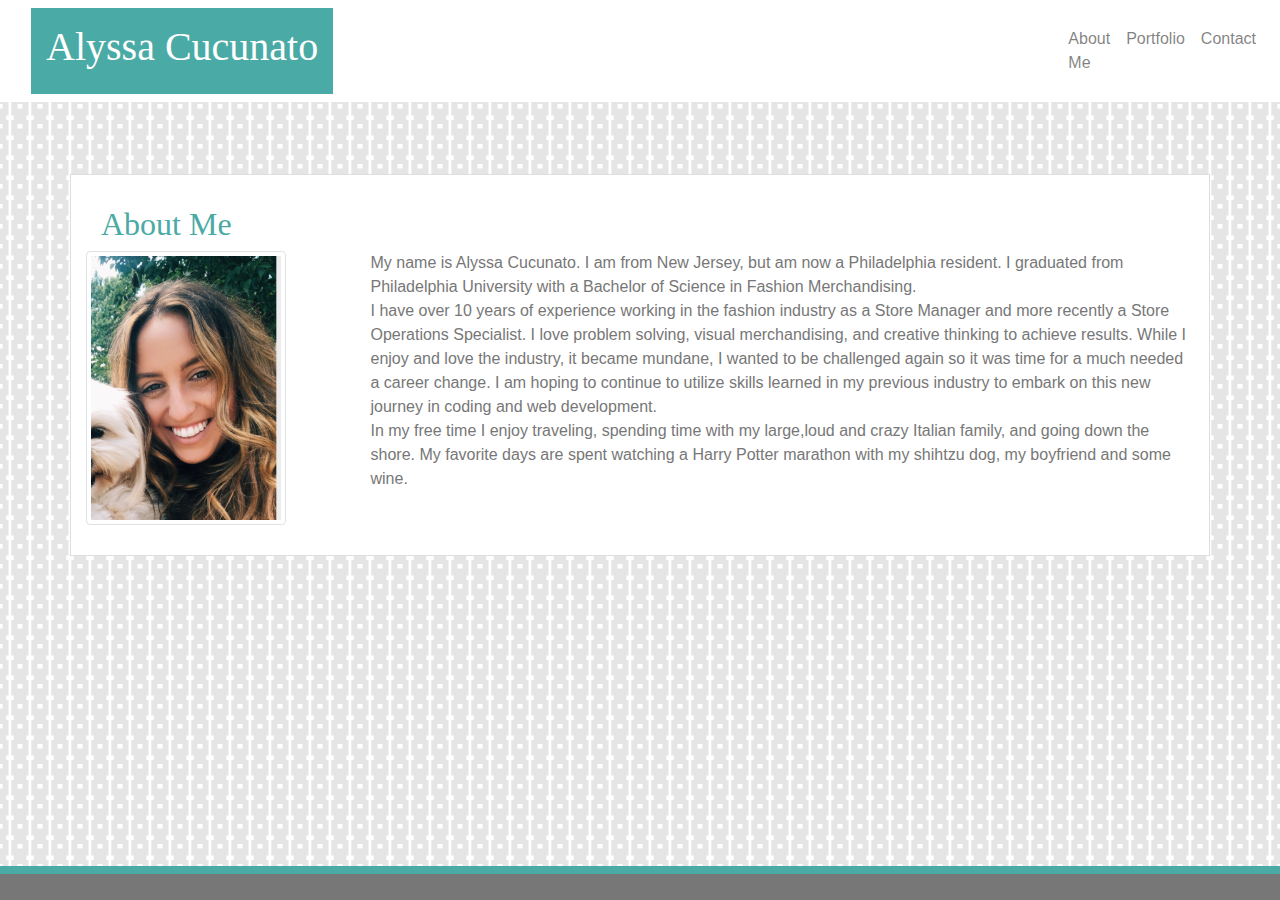
<file: index.html>
<!DOCTYPE html>
<html lang="en">
<head>
    <meta charset="UTF-8">
    <meta name="viewport" content="width=device-width, initial-scale=1.0">
    <meta http-equiv="X-UA-Compatible" content="ie=edge">
    <title>Alyssa Cucunato: About Me</title>
    <link rel="stylesheet" href="https://stackpath.bootstrapcdn.com/bootstrap/4.3.1/css/bootstrap.min.css" integrity="sha384-ggOyR0iXCbMQv3Xipma34MD+dH/1fQ784/j6cY/iJTQUOhcWr7x9JvoRxT2MZw1T" crossorigin="anonymous">

    <link rel="stylesheet" href="assets/css/style.css">
</head>

<div class="wrapper">
<nav class="navbar navbar-expand-lg navbar-light" style="background-color: white;">
        <div class="container">
          <a class="navbar-brand" style="background-color: #4aaaa5; color: white; font-family: Georgia, 'Times New Roman', Times, serif; padding: 15px;"><h1>Alyssa Cucunato</h1></a>
        </div>

        <div class="nav justify-content-end">
          <ul class="navbar-nav" style="font-family:Arial, Helvetica, sans-serif;">
            <li class="nav-item">
              <a class="nav-link" href="index.html">About Me</a>
            </li>
            <li class="nav-item">
              <a class="nav-link" href="portfolio.html">Portfolio</a>
            </li>
            <li class="nav-item">
              <a class="nav-link" href="contact.html">Contact</a>
              </li>
          </ul>
        </button>
        </div>
      </nav>
</div>
      <br><Br><br>
<body>
        <div class="container" style="background-color: white; padding: 30px;border: #dddddd solid 1px;">
                <div class="row">
                  <div class="col-md-12">
                    <div class="page-header" style="font-family: Georgia, 'Times New Roman', Times, serif; color: #4aaaa5">
                      <h2>About Me</h2>
                    </div>
                </div>
                    <div class="row">
                      <div class="col-md-3">
                        <img src="./assets/images/selfie.png" width="200px" height="270px" alt="Photo" class="img-thumbnail">
                      </div>
                      <div class="col-md-9" style="font-family: Arial, Helvetica, sans-serif; color: #777777;">
                            <p>
                                    My name is Alyssa Cucunato. I am from New Jersey, but am now a Philadelphia resident. I graduated from Philadelphia University with a Bachelor of Science in Fashion Merchandising.
                                    <br>
                            
                                    I have over 10 years of experience working in the fashion industry as a Store Manager and more recently a Store Operations Specialist. I love problem solving, visual merchandising, and creative thinking to achieve results. While I enjoy and love the industry, it became mundane, I wanted to be challenged again so it was time for a much needed a career change. I am hoping to continue to utilize skills learned in my previous industry to embark on this new journey in coding and web development.
                                    <br>
                                    
                                    In my free time I enjoy traveling, spending time with my large,loud and crazy Italian family, and going down the shore. My favorite days are spent watching a Harry Potter marathon with my shihtzu dog, my boyfriend and some wine.
                                </p>
                      </div>
                    </div>
                  </div>
         </div>
</body>

<nav class="navbar fixed-bottom" style="background-color: #777777; border-top: 8px solid #4aaaa5;">
<a class="navbar-brand"></a>
      </nav>
</html>
</file>
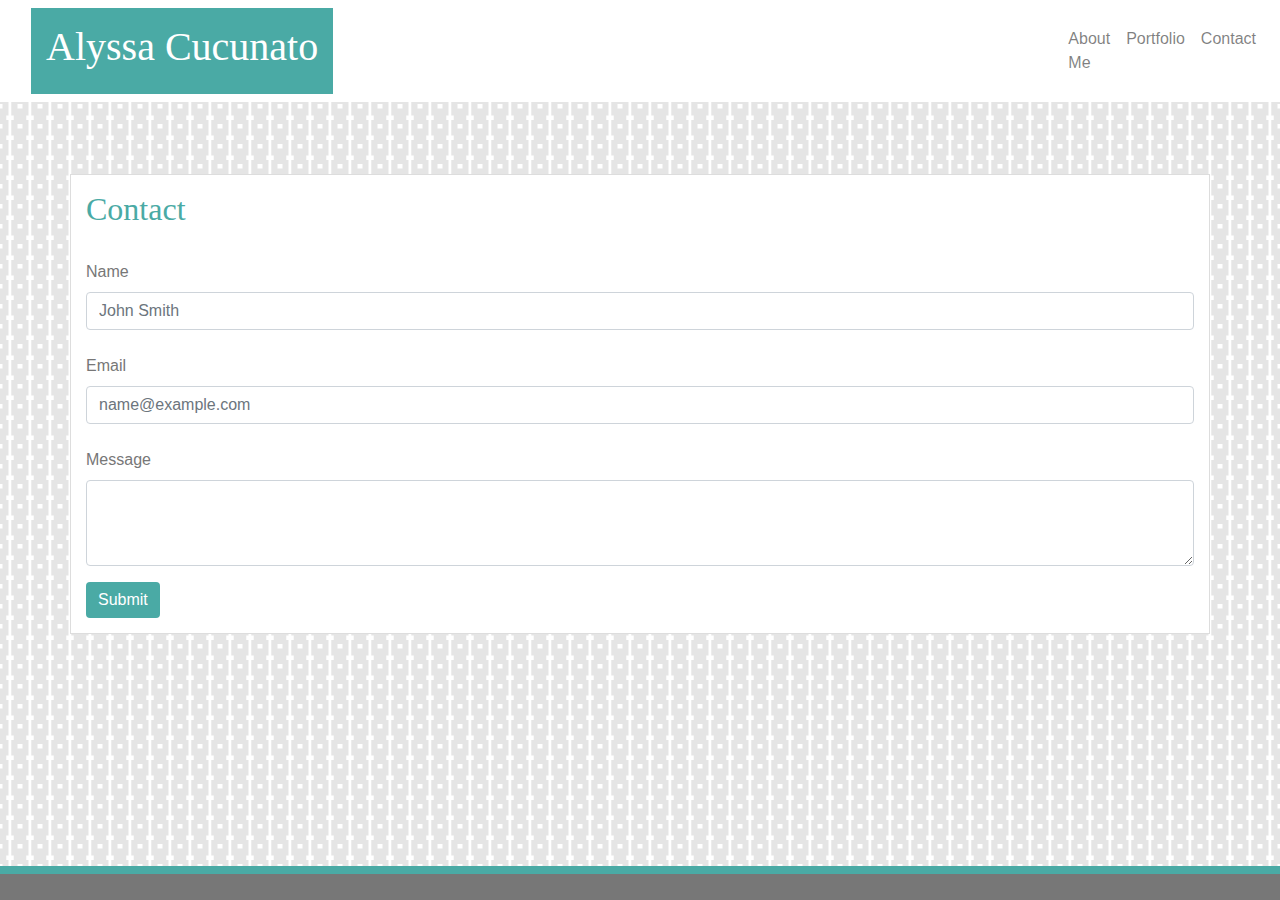
<file: contact.html>
<!DOCTYPE html>
<html lang="en">
<head>
    <meta charset="UTF-8">
    <meta name="viewport" content="width=device-width, initial-scale=1.0">
    <meta http-equiv="X-UA-Compatible" content="ie=edge">
    <title>Alyssa Cucunato: Contact</title>
    <link rel="stylesheet" href="https://stackpath.bootstrapcdn.com/bootstrap/4.3.1/css/bootstrap.min.css" integrity="sha384-ggOyR0iXCbMQv3Xipma34MD+dH/1fQ784/j6cY/iJTQUOhcWr7x9JvoRxT2MZw1T" crossorigin="anonymous">

    <link rel="stylesheet" href="assets/css/style.css">
</head>

<div class="wrapper">
        <nav class="navbar navbar-expand-lg navbar-light" style="background-color: white;">
                <div class="container">
                  <a class="navbar-brand" style="background-color: #4aaaa5; color: white; font-family: Georgia, 'Times New Roman', Times, serif; padding: 15px;"><h1>Alyssa Cucunato</h1></a>
                </div>
        
                <div class="nav justify-content-end">
                  <ul class="navbar-nav" style="font-family:Arial, Helvetica, sans-serif;">
                    <li class="nav-item">
                      <a class="nav-link" href="index.html">About Me</a>
                    </li>
                    <li class="nav-item">
                      <a class="nav-link" href="portfolio.html">Portfolio</a>
                    </li>
                    <li class="nav-item">
                      <a class="nav-link" href="contact.html">Contact</a>
                      </li>
                  </ul>
                </button>
                </div>
              </nav>
        </div>
      <br><br><br>
<body>
    <form>
    <div class="container" style="background-color: white; font-family: Arial, Helvetica, sans-serif; color: #777777; border: solid 1px #dddddd; padding: 15px;">
            <div class="page-header" style="font-family: Georgia, 'Times New Roman', Times, serif; color: #4aaaa5">
                    <h2>Contact</h2>
                  </div>
                  <br>
        <div class="form-group">
            <label for="exampleFormControlInput1">Name</label>
                <input type="email" class="form-control" id="exampleFormControlInput1" placeholder="John Smith">
                <br>
                <label for="exampleFormControlInput1">Email</label>
                <input type="email" class="form-control" id="exampleFormControlInput1" placeholder="name@example.com">

                <br>
                  <label for="exampleFormControlTextarea1">Message</label>

                  <textarea class="form-control" id="exampleFormControlTextarea1" rows="3"></textarea>
           </div>
           <button class="btn btn-primary" type="submit" style="background-color: #4aaaa5; border: #777777;">Submit</button>
        </div>
    </form>


</body>
    <nav class="navbar fixed-bottom" style="background-color: #777777; border-top: 8px solid #4aaaa5;">
    <a class="navbar-brand"></a>
    </nav>
</html>
</file>
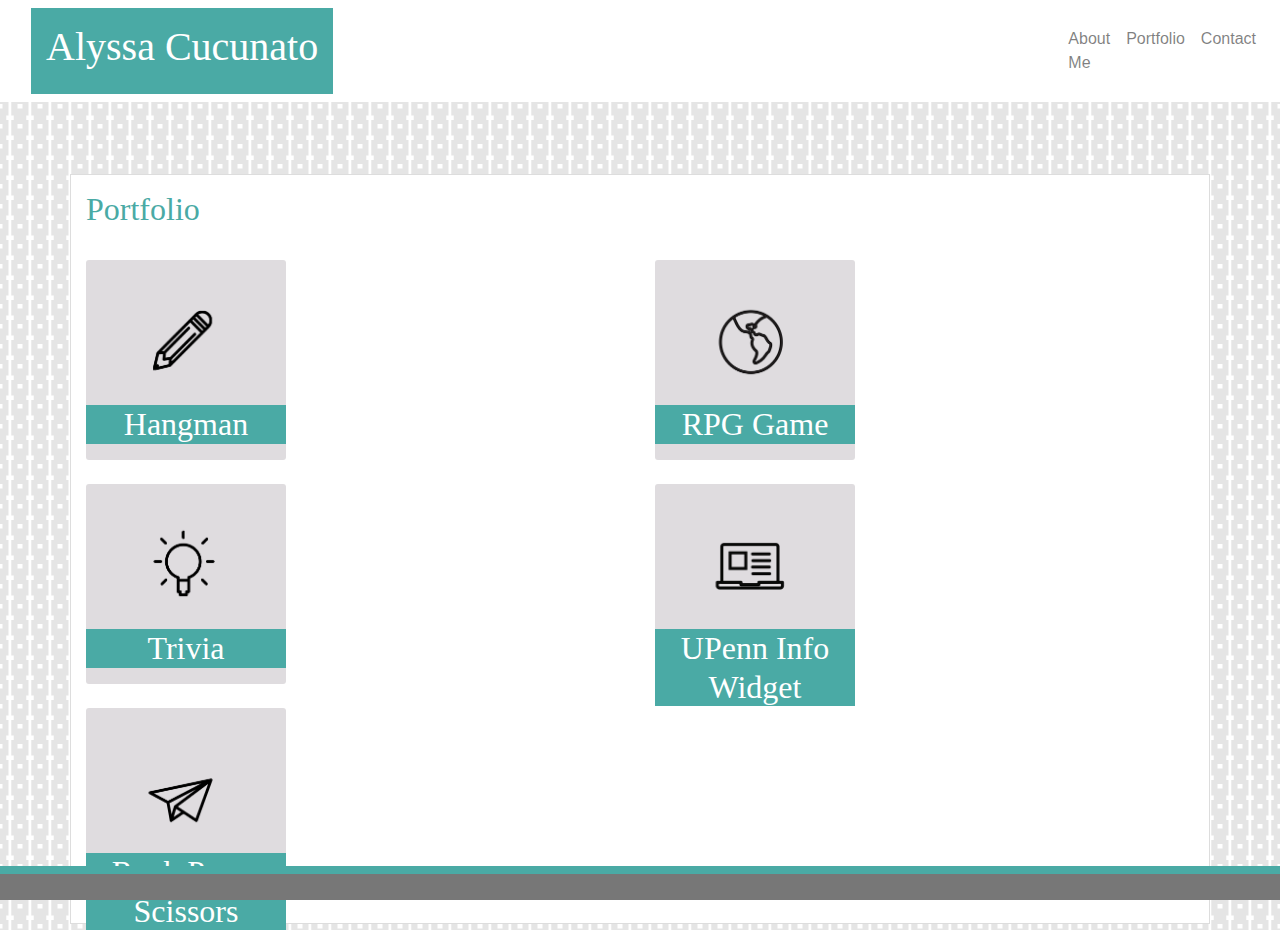
<file: portfolio.html>
<!DOCTYPE html>
<html lang="en">
<head>
    <meta charset="UTF-8">
    <meta name="viewport" content="width=device-width, initial-scale=1.0">
    <meta http-equiv="X-UA-Compatible" content="ie=edge">
    <title>Alyssa Cucunato: Portfolio</title>
    <link rel="stylesheet" href="https://stackpath.bootstrapcdn.com/bootstrap/4.3.1/css/bootstrap.min.css" integrity="sha384-ggOyR0iXCbMQv3Xipma34MD+dH/1fQ784/j6cY/iJTQUOhcWr7x9JvoRxT2MZw1T" crossorigin="anonymous">

    <link rel="stylesheet" href="assets/css/style.css">
</head>
<div class="wrapper">
        <nav class="navbar navbar-expand-lg navbar-light" style="background-color: white;">
                <div class="container">
                  <a class="navbar-brand" style="background-color: #4aaaa5; color: white; font-family: Georgia, 'Times New Roman', Times, serif; padding: 15px;"><h1>Alyssa Cucunato</h1></a>
                </div>
        
                <div class="nav justify-content-end">
                  <ul class="navbar-nav" style="font-family:Arial, Helvetica, sans-serif;">
                    <li class="nav-item">
                      <a class="nav-link" href="index.html">About Me</a>
                    </li>
                    <li class="nav-item">
                      <a class="nav-link" href="portfolio.html">Portfolio</a>
                    </li>
                    <li class="nav-item">
                      <a class="nav-link" href="contact.html">Contact</a>
                      </li>
                  </ul>
                </button>
                </div>
              </nav>
        </div>
      <br><br><br>
      <body>
          <!-- photos -->
          <div class="container" style="background-color: white; font-family: Arial, Helvetica, sans-serif; color: #777777; border: solid 1px #dddddd; padding: 15px;">
                <div class="page-header" style="font-family: Georgia, 'Times New Roman', Times, serif; color: #4aaaa5">
                    <h2>Portfolio</h2>
                </div>
                <br>
                <div class="row">

                    <div class="col">
                                <img id="portfolio-photos" src="./assets/images/hangman.png" class="card-img" alt="hangman"/>
                                <div class="card-img-overlay">
                                  <h2 class="card-title">Hangman</h2>
                                </div>
                              </div>

                              <div class="col">
                                    <img id="portfolio-photos" src="./assets/images/rpg_game.png" class="card-img" alt="rpg game"/>
                                    <div class="card-img-overlay">
                                      <h2 class="card-title">RPG Game</h2>
                                    </div>
                                  </div>
                </div>
                <br>
                    <div class="row">
                            <div class="col">
                                    <img id="portfolio-photos" src="./assets/images/trivia.png" class="card-img" alt="trivia"/>
                                    <div class="card-img-overlay">
                                      <h2 class="card-title">Trivia</h2>
                                    </div>
                                  </div>

                                  <div class="col">
                                        <img id="portfolio-photos" src="./assets/images/upenn_info_widget.png" class="card-img" alt="upenn info widget"/>
                                        <div class="card-img-overlay">
                                          <h2 class="card-title">UPenn Info Widget</h2>
                                        </div>
                                      </div>
                        </div>
                        <br>
                        <div class="row">
                                <div class="col">
                                        <img id="portfolio-photos" src="./assets/images/rock_paper_scissors.png" class="card-img" alt="rock paper scissors"/>
                                        <div class="card-img-overlay">
                                          <h2 class="card-title">Rock Paper Scissors</h2>
                                        </div>
                                      </div>
                        </div>
    </div>

      </body>
      <nav class="navbar fixed-bottom" style="background-color: #777777; border-top: 8px solid #4aaaa5;">
        <a class="navbar-brand"></a>
        </nav>
</html>
</file>
<file: assets/css/style.css>
html, body {
    height: 100%;
    background-image: url("../images/squares.png");
}

#portfolio-photos {
    width: 200px;
    height: 200px;
}

.card-title {
    font-family: Georgia, 'Times New Roman', Times, serif; 
    color: white; 
    background-color:#4aaaa5;
    width: 200px; 
    text-align: center;
}

.card-img-overlay {
    top: 125px;
    padding-left: 15px;
}

@media screen and (min-width: 639px) and (max-width: 768px) {
    .wrapper {
        width: 100%;
    }
}

@media screen and (max-width: 640px) {
    .wrapper {
        width: 100%;
    }

    .container {
        align-content: center;
    } 


    #portfolio-photos{ 
        width: 250px;
        height: 250px;
        padding: 10px;
}

.card-title {
    width: 230px;
}

.card-img-overlay {
    top: 150px;
    padding-left: 25px;
}

}
</file>
